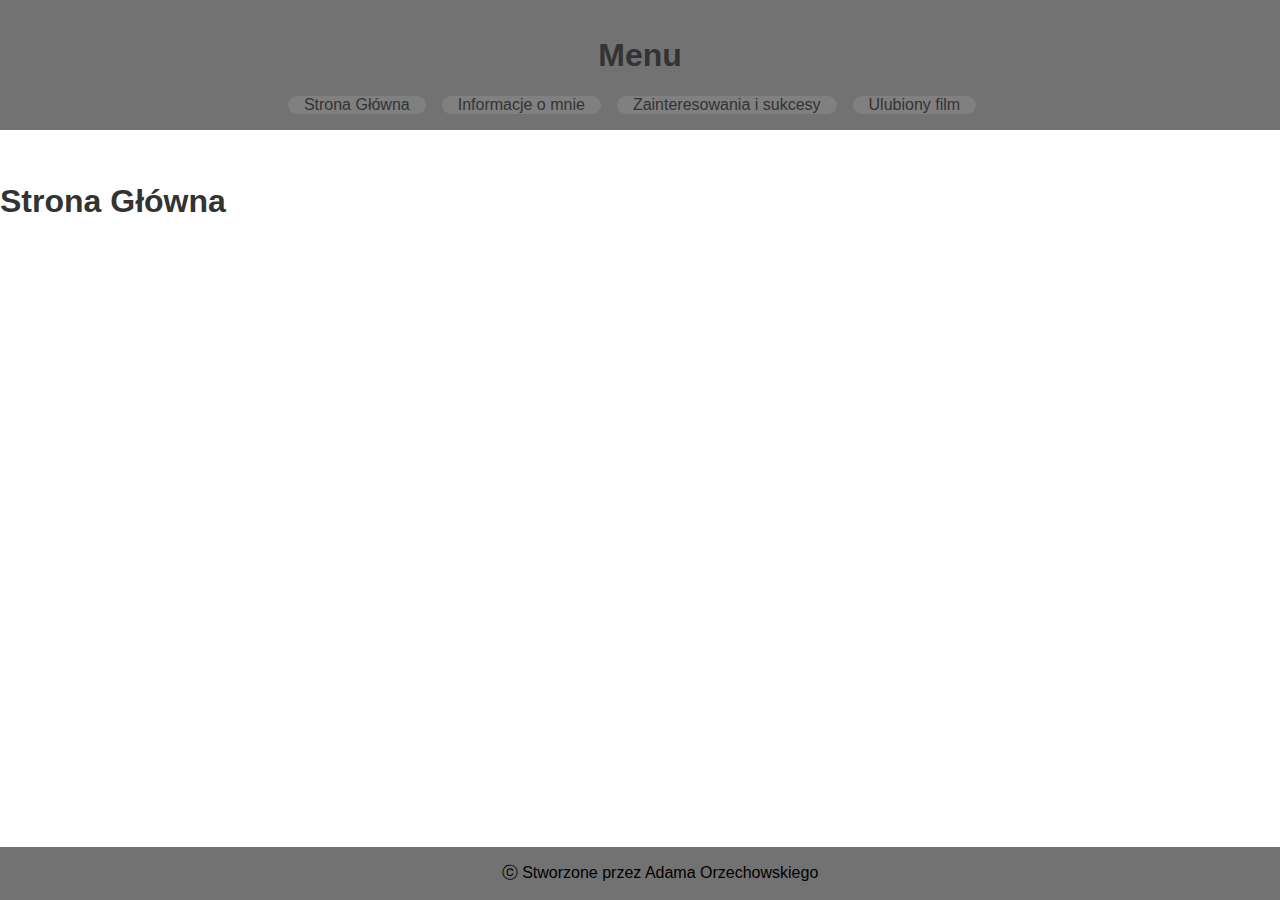
<file: index.html>
<!DOCTYPE html>
<html lang="pl">
	<head>
		<meta charset="UTF-8">
		<meta name="description" content="opis strony">
		<link rel="stylesheet" href="adam.css">
		<title>Informacje o mnie-menu</title>
	<head>
	<body>
		<header>
			<nav>
			<h1>Menu</h1>
			<ul>
				<li><a href="index.html">Strona Główna</a></li>
				<li><a href="omnie.html">Informacje o mnie</a></li>
				<li><a href="zainteresowania.html">Zainteresowania i sukcesy</a></li>
				<li><a href="ulubionyfilm.html">Ulubiony film</a></li>
			</ul>
			</nav>
		</header>
		<main>
			<h1>Strona Główna</h1>
		</main>
		<footer>
			&#9426 Stworzone przez Adama Orzechowskiego 
		</footer>
	</body>
</html>
</file>
<file: adam.css>
body {
	margin: 0;
	font-family: sans-serif;
  }
  
  header {
	background-color: #727272;
	padding: 1rem 20px;
	text-align: center;
  }
  
  nav h1 {
	color: #333;
  }
  
  nav ul {
	list-style: none;
	padding: 0;
	display: flex;
	justify-content: center;
	margin: 0 auto;
  }
  
  nav ul li {
	margin-right: 1rem;
	background-color: transparent;
	border-radius: 13px;
	transition: background-color 0.2s ease;
	background-color: gray;
  }
  
  nav ul li:hover {
	background-color: #eee;
  }
  
  nav ul li a {
	color: #333;
	text-decoration: none;
	padding: 0.5rem 1rem;
  }
  
  main {
	padding: 2rem 0;
	color: #333;
  }
  
  footer {
	background-color: #727272;
	padding: 1rem 20px;
	text-align: center;
	position: fixed;
	bottom: 0;
	width: 100%;
  }
</file>
